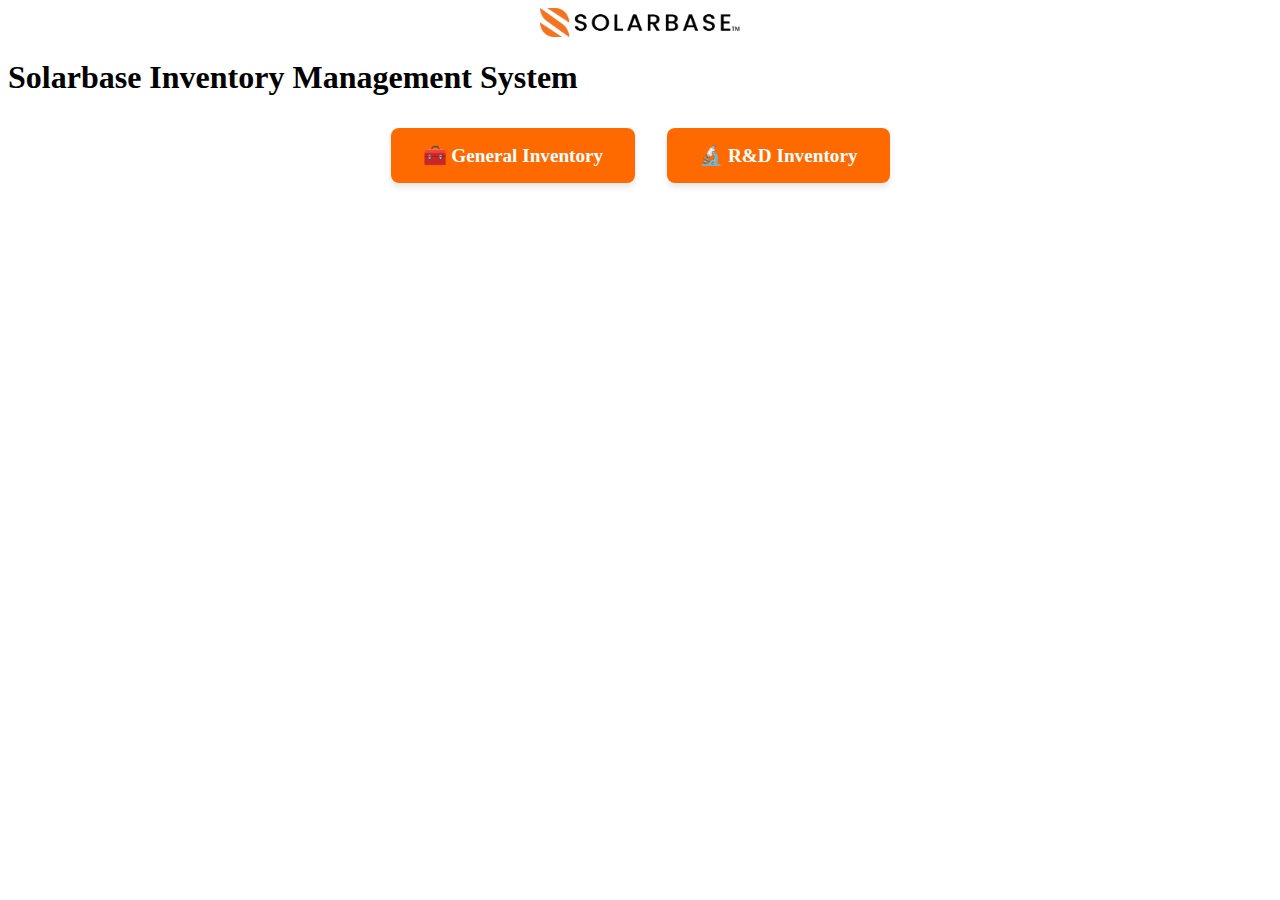
<file: index.html>
<!DOCTYPE html>
<html lang="en">
<head>
  <meta charset="UTF-8" />
  <meta name="viewport" content="width=device-width, initial-scale=1.0"/>
  <title>Solarbase Inventory Management System</title>
  <link rel="stylesheet" href="land.css"/>
  <link rel="icon" href="favicon.ico" type="image/x-icon"/>
</head>
<body>
  <div class="container">
    <img src="solarbase-logo.png" alt="Solarbase Logo" class="logo" />
    <h1>Solarbase Inventory Management System</h1>
    <div class="landing-buttons">
      <a href="general.html" class="btn-orange">🧰 General Inventory</a>
      <a href="rnd.html" class="btn-orange">🔬 R&D Inventory</a>
    </div>
  </div>
</body>
</html>
</file>
<file: land.css>
.landing-buttons {
  display: flex;
  justify-content: center;
  gap: 2rem;
  margin-top: 2rem;
}

.btn-orange {
  text-decoration: none;
  padding: 1rem 2rem;
  background-color: #ff6a00;
  color: white;
  border-radius: 8px;
  font-size: 1.2rem;
  font-weight: bold;
  box-shadow: 0 4px 6px rgba(0,0,0,0.1);
  transition: background-color 0.3s ease;
}

.btn-orange:hover {
  background-color: #e55b00;
}

.logo {
  width: 200px;   /* Adjust width as needed */
  height: auto;   /* Maintain aspect ratio */
  display: block;
  margin: 0 auto;
}
</file>
